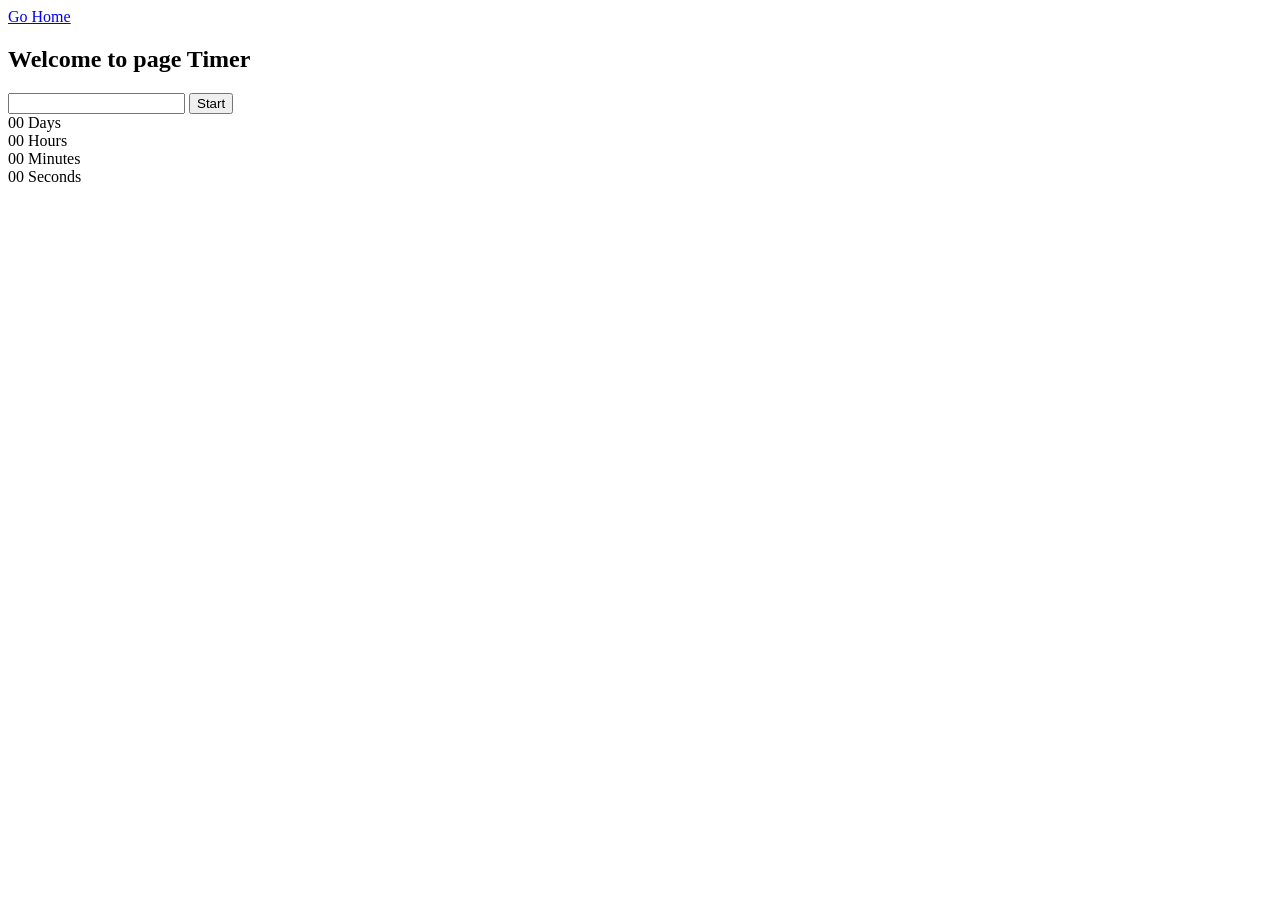
<file: src/1-timer.html>
<!DOCTYPE html>
<html lang="en">
  <head>
    <meta charset="UTF-8" />
    <meta name="viewport" content="width=device-width, initial-scale=1.0" />
    <title>Document</title>
  </head>
  <body>
    <section>
      <a href="./index.html">Go Home</a>
      <h1>Welcome to page Timer</h1>

      <input type="text" id="datetime-picker" />
      <button type="button" data-start>Start</button>

      <div class="timer">
        <div class="field">
          <span class="value" data-days>00</span>
          <span class="label">Days</span>
        </div>
        <div class="field">
          <span class="value" data-hours>00</span>
          <span class="label">Hours</span>
        </div>
        <div class="field">
          <span class="value" data-minutes>00</span>
          <span class="label">Minutes</span>
        </div>
        <div class="field">
          <span class="value" data-seconds>00</span>
          <span class="label">Seconds</span>
        </div>
      </div>
    </section>

    <script type="module" src="./js/1-timer.js"></script>
  </body>
</html>
</file>
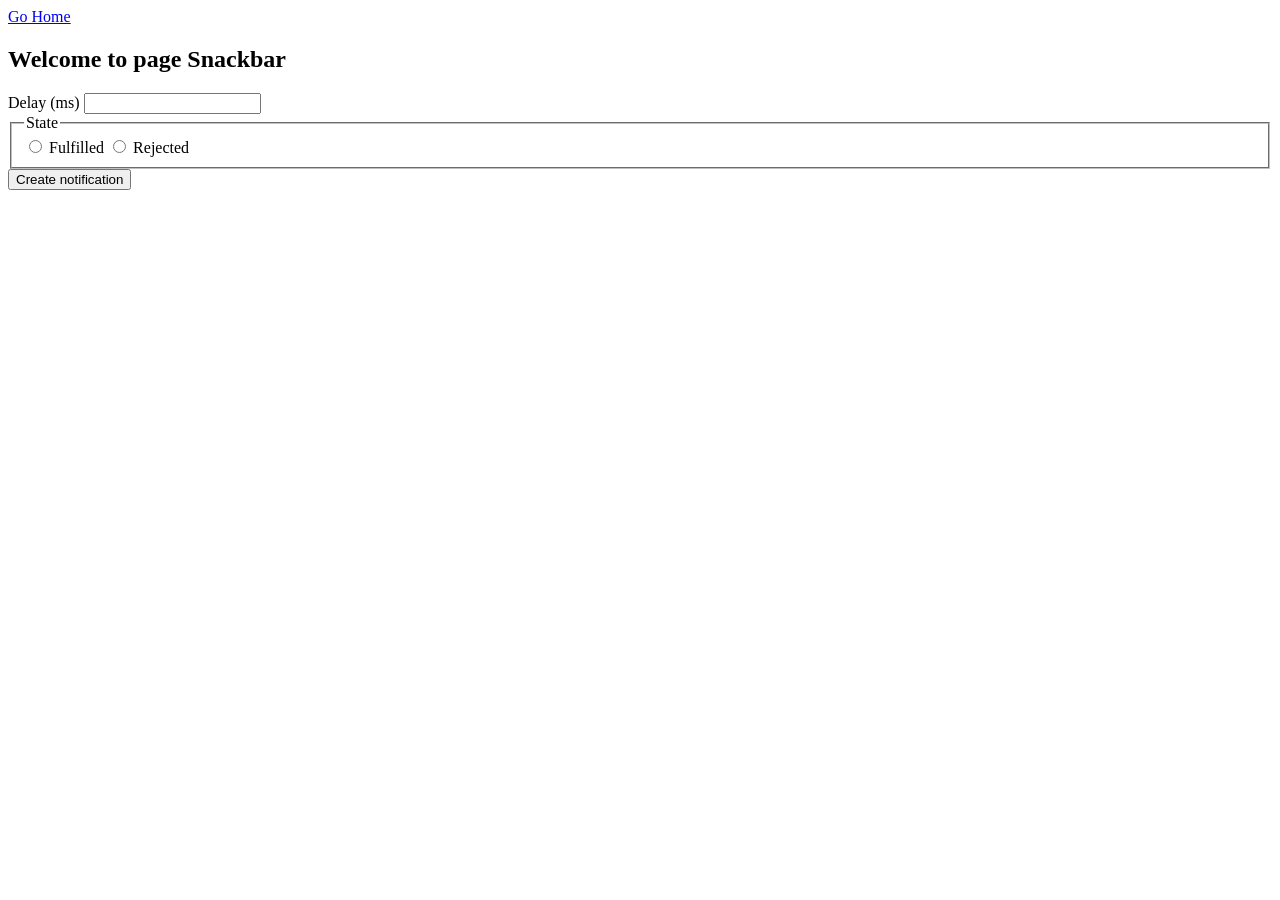
<file: src/2-snackbar.html>
<!DOCTYPE html>
<html lang="en">
  <head>
    <meta charset="UTF-8" />
    <meta name="viewport" content="width=device-width, initial-scale=1.0" />
    <title>Document</title>
  </head>
  <body>
    <section>
      <a href="./index.html">Go Home</a>
      <h1>Welcome to page Snackbar</h1>

      <form class="form">
        <label>
          Delay (ms)
          <input type="number" name="delay" required />
        </label>

        <fieldset>
          <legend>State</legend>
          <label>
            <input type="radio" name="state" value="fulfilled" required />
            Fulfilled
          </label>
          <label>
            <input type="radio" name="state" value="rejected" required />
            Rejected
          </label>
        </fieldset>

        <button type="submit">Create notification</button>
      </form>
    </section>

    <script type="module" src="./js/2-snackbar.js"></script>
  </body>
</html>
</file>
